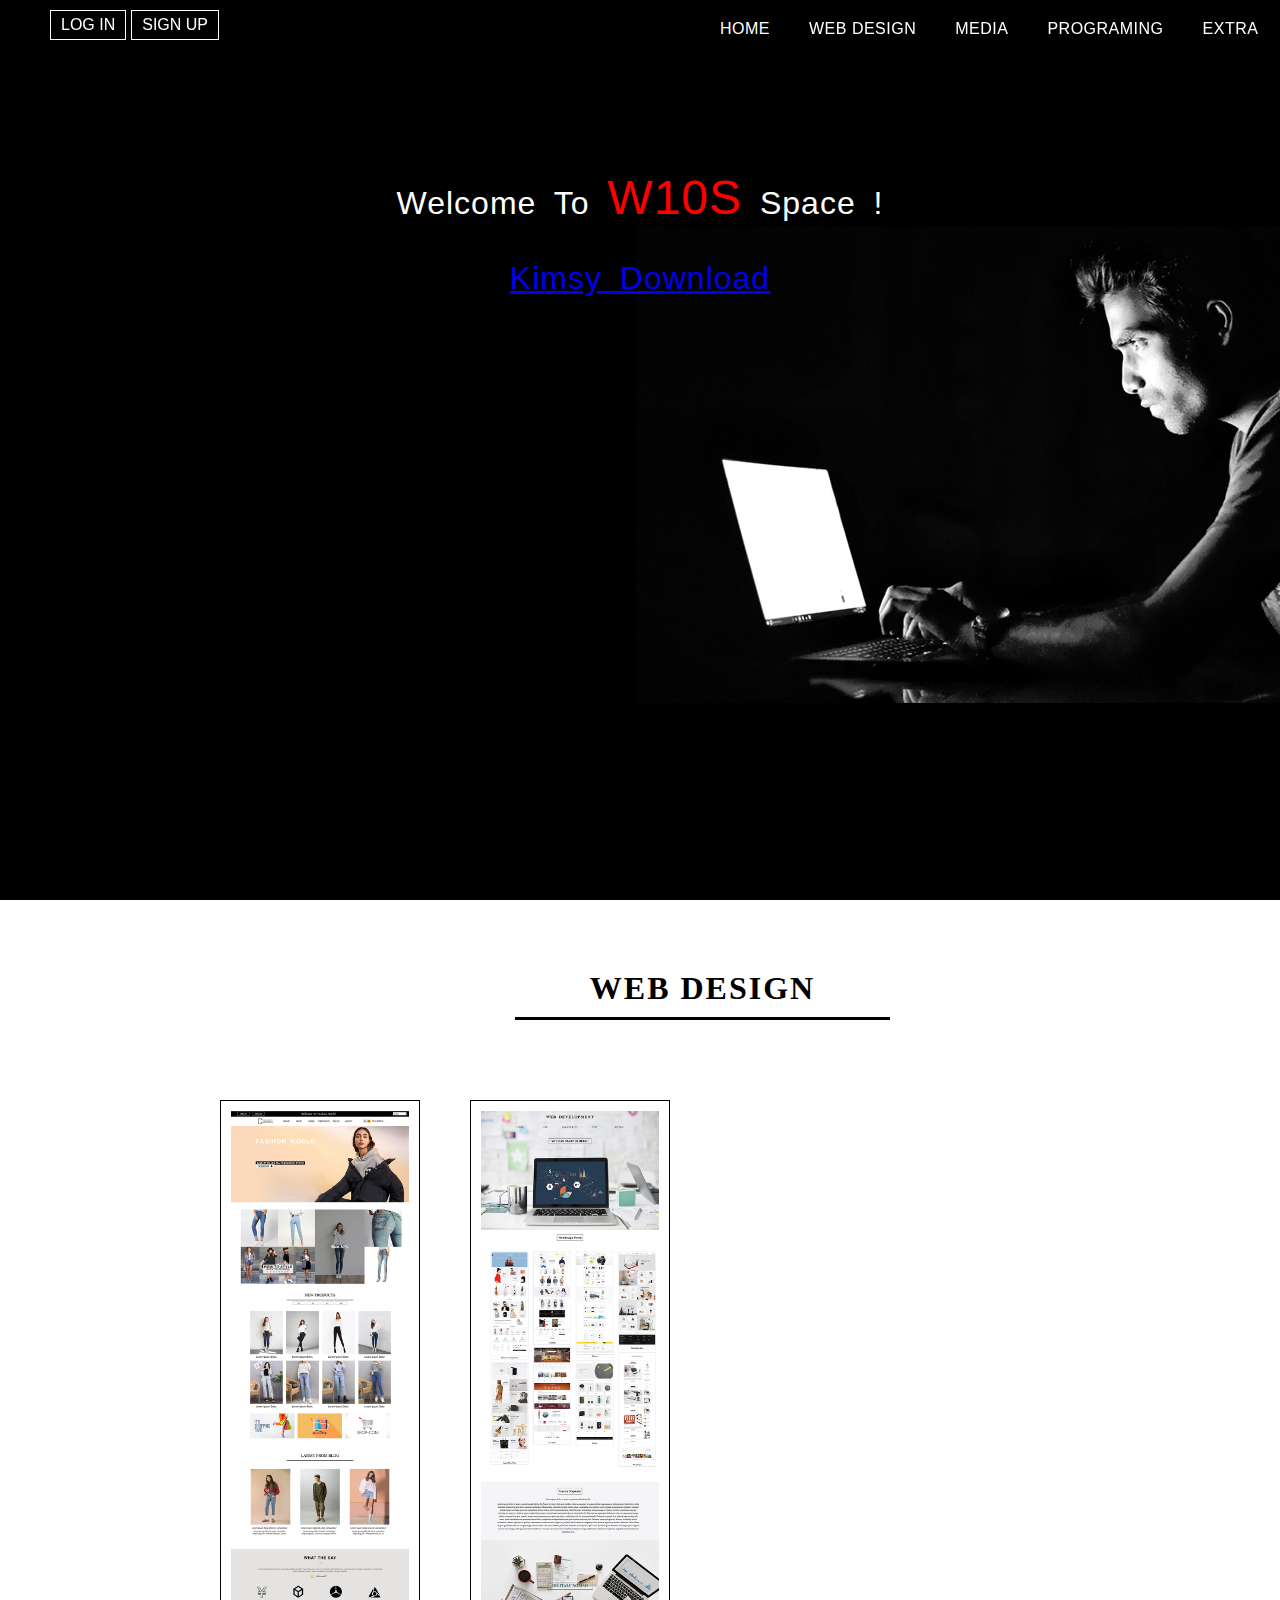
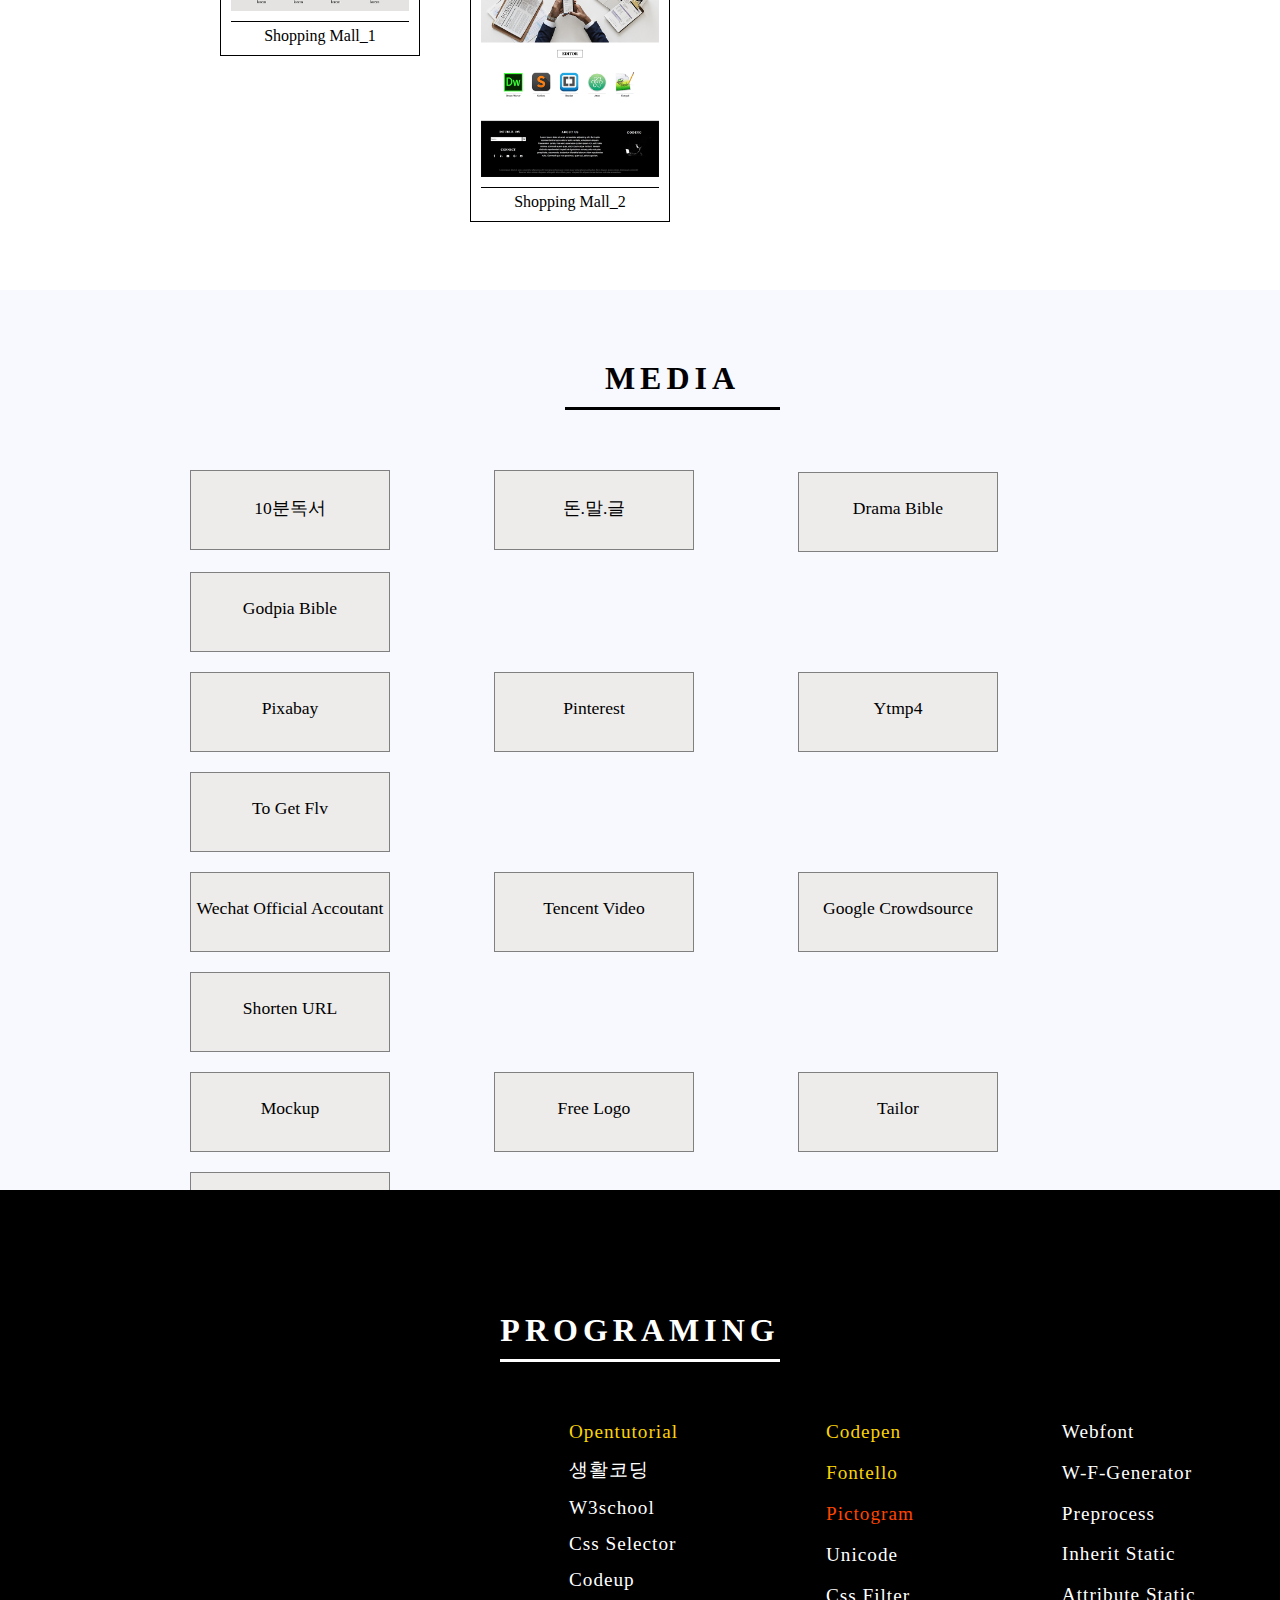
<file: index.html>
<html>
<head>
    <meta charset="utf-8">
    <meta name="viewport" content="width=device-width, initial-scale=1.0">
    <link rel="stylesheet" href="/CSS/css/fontello.css">
    <style>
        @import url("w10s.css");
    </style>
</head>
<body>
   
    <nav>
       <div class="login">
           <a href="#login">Log in</a>
           <a href="#signup">sign up</a>     
       </div>
       <div class="menu">
            <a href="#home">home</a>
            <a href="#web_design">web design</a>
            <a href="#media">media</a>
            <a href="#programing">programing</a>
            <a href="#" target="_blank">extra</a>
            <a href="#about_me">About me</a>
       </div>
    </nav>

    <section id="home" class="wide">
         <span>
             <p>welcome to <span>w10S</span> space !</p>
         </span>
         <span>
            <p>
               <a href="https://mail.qq.com/cgi-bin/download?mailid=ZL1026-OZkRc~a4_8oIfSN_o~CkP94&filename=%C4%E3%CC%FD%B9%FD%CB%C4%B8%F6%CA%F4%C1%E9%B5%C4%B6%A8%C2%C9%C2%F0%A3%BF%5B2014.02%5D.mp4&sid=CqqKT9poy-49RRtH">Kimsy Download</a> 
            </p>
             
         </span>
    </section>

    <section id="web_design" class="wide">
        <h2>Web design</h2>

        <span>
           <div class="mall">
              <figure>
                  <a href="/Sample_2/Sample2.html" target="_blank"><img src="/img/Shopping_mall_1.jpg" alt=""></a>
                  <figcaption>Shopping mall_1</figcaption>
              </figure>
               <figure>
                   <a href="/Sample_1/Sample_1.html" target="_blank"><img src="img/sample_1.jpg" alt=""></a>
                   <figcaption>Shopping mall_2</figcaption>
               </figure>
           </div>
        </span>
    </section>

    <section id="media" class="wide">

        <span>
            <h1>media</h1>
        </span>
        <span class="media">
            <span class="listen">
               <ul>
                   <li><a href="https://audioclip.naver.com/channels/25" target="_blank"></a>10분독서</li>
                   <li><a href="https://audioclip.naver.com/channels/111" target="_blank"></a>돈.말.글</li>
                   <li><a href="http://dramabible.org/bible/" target="_blank"></a>drama bible</li>
                   <li><a href="http://bible.godpia.com/read/reading.asp?ver=han&ver2=&vol=act&chap=1&sec=" target="_blank"></a>godpia bible</li>
               </ul>
            </span>

            <span class="download">
                  <ul>
                      <li><a href="https://pixabay.com/" target="_blank"></a>pixabay</li>
                      <li><a href="https://www.pinterest.com/" target="_blank"></a>pinterest</li>
                      <li><a href="https://youtubemp4.site/" target="_blank"></a>ytmp4</li>
                      <li><a href="http://www.2getflv.co.kr/2getflv/index.php?ckattempt=3" target="_blank"></a>to get flv</li>
                  </ul>  
            </span>
            
            <span class="tencent">
                  <ul>
                      <li><a href="https://mp.weixin.qq.com/" target="_blank"></a>wechat official accoutant</li>
                      <li><a href="https://v.qq.com/" target="_blank"></a>tencent video</li>
                      <li><a href="https://crowdsource.google.com/u/0/cc/worker?pageId=none" target="_blank"></a>google crowdsource</li>
                      <li><a href="https://bitly.com/" target="_blank"></a>shorten URL</li>
                  </ul>
            </span>
            
            <span class="Logo">
                  <ul>
                      <li><a href="https://mockup.photos/" target="_blank"></a>mockup</li>
                      <li><a href="https://www.freelogodesign.org/" target="_blank"></a>free logo</li>
                      <li><a href="https://studio.tailorbrands.com/brands/saved" target="_blank"></a>Tailor</li>
                      <li><a href="https://www.launchaco.com/" target="_blank"></a>Launchaco</li>
                  </ul>
            </span>
            <span class="Design">
                  <ul>
                      <li><a href="http://imgpresso.co.kr/" target="_blank"></a>img presso</li>
                      
                  </ul>
            </span>
        </span>

    </section>
    
    <section id="programing" class="wide">
        <h1>
            programing
        </h1>
        <span class="study">
            <ul>
                <li><a href="https://opentutorials.org/course/1" target="_blank" style="color: #fcd307">opentutorial</a></li>
                <li><a href="https://www.youtube.com/user/egoing2" target="_blank">생활코딩</a></li>
                <li><a href="https://www.w3schools.com/" target="_blank">w3school</a></li>
                <li><a href="https://flukeout.github.io/" target="_blank">css selector</a></li>
                <li><a href="http://codeup.kr/JudgeOnline/index.php" target="_blank">codeup</a></li>
            </ul>
        </span>
        
        <span class="source">
            <ul>
                <li><a href="https://codepen.io/" target="_blank" style="color: #fcd307">codepen</a></li>
                <li><a href="http://fontello.com/" target="_blank" style="color: #fcd307">fontello</a></li>
                <li><a href="https://thenounproject.com/" target="_blank" style="color: orangered">pictogram</a></li>
                <li><a href="https://unicode-table.com/kr/" target="_blank">unicode</a></li>
                <li><a href="http://bennettfeely.com/filters/" target="_blank">css filter</a></li>
            </ul>
        </span>
        
        <span class="insert">
            <ul>
                <li><a href="https://fonts.google.com/" target="_blank">webfont</a></li>
                <li><a href="https://www.web-font-generator.com/" target="_blank">w-f-generator</a></li>
                <li><a href="http://stylus-lang.com/" target="_blank">preprocess</a></li>
                <li><a href=""></a></li>
            </ul>
        </span>
        
        <span class="chart">
            <ul>
                <li><a href="https://www.w3.org/TR/CSS21/propidx.html" target="_blank">inherit static</a></li>
                <li><a href="https://developer.microsoft.com/en-us/microsoft-edge/platform/usage/" target="_blank">attribute static</a></li>
                <li><a href="https://www.advancedwebranking.com/html/" target="_blank">html static</a></li>
            </ul>
        </span>
    </section>
    
<!--
    <section id="extra" class="wide">
    
    </section>
-->

    <footer>
        
    </footer>
</body>
</html>
</file>
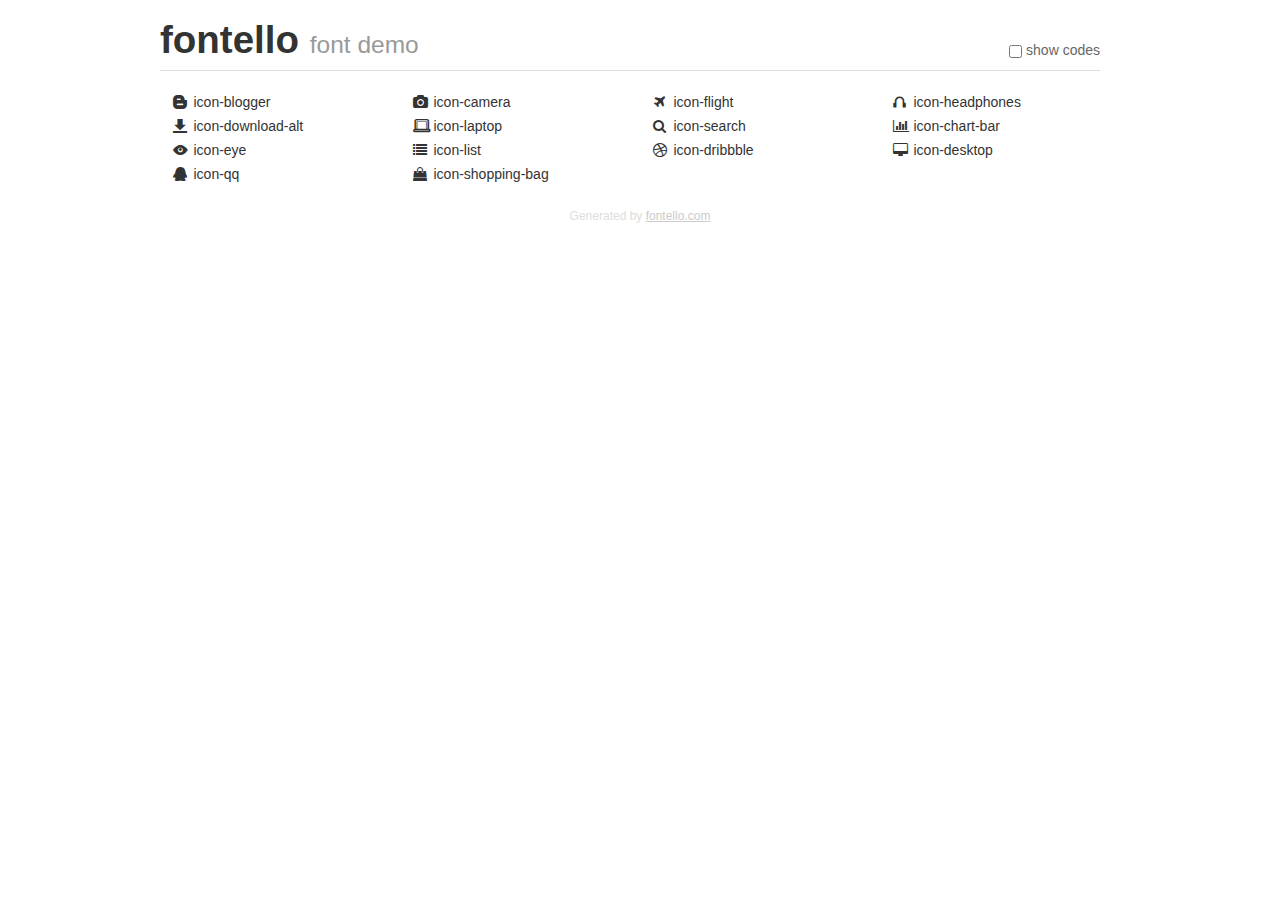
<file: CSS/demo.html>
<!DOCTYPE html>
<html>
  <head><!--[if lt IE 9]><script language="javascript" type="text/javascript" src="//html5shim.googlecode.com/svn/trunk/html5.js"></script><![endif]-->
    <meta charset="UTF-8"><style>/*
 * Bootstrap v2.2.1
 *
 * Copyright 2012 Twitter, Inc
 * Licensed under the Apache License v2.0
 * http://www.apache.org/licenses/LICENSE-2.0
 *
 * Designed and built with all the love in the world @twitter by @mdo and @fat.
 */
.clearfix {
  *zoom: 1;
}
.clearfix:before,
.clearfix:after {
  display: table;
  content: "";
  line-height: 0;
}
.clearfix:after {
  clear: both;
}
html {
  font-size: 100%;
  -webkit-text-size-adjust: 100%;
  -ms-text-size-adjust: 100%;
}
a:focus {
  outline: thin dotted #333;
  outline: 5px auto -webkit-focus-ring-color;
  outline-offset: -2px;
}
a:hover,
a:active {
  outline: 0;
}
button,
input,
select,
textarea {
  margin: 0;
  font-size: 100%;
  vertical-align: middle;
}
button,
input {
  *overflow: visible;
  line-height: normal;
}
button::-moz-focus-inner,
input::-moz-focus-inner {
  padding: 0;
  border: 0;
}
body {
  margin: 0;
  font-family: "Helvetica Neue", Helvetica, Arial, sans-serif;
  font-size: 14px;
  line-height: 20px;
  color: #333;
  background-color: #fff;
}
a {
  color: #08c;
  text-decoration: none;
}
a:hover {
  color: #005580;
  text-decoration: underline;
}
.row {
  margin-left: -20px;
  *zoom: 1;
}
.row:before,
.row:after {
  display: table;
  content: "";
  line-height: 0;
}
.row:after {
  clear: both;
}
[class*="span"] {
  float: left;
  min-height: 1px;
  margin-left: 20px;
}
.container,
.navbar-static-top .container,
.navbar-fixed-top .container,
.navbar-fixed-bottom .container {
  width: 940px;
}
.span12 {
  width: 940px;
}
.span11 {
  width: 860px;
}
.span10 {
  width: 780px;
}
.span9 {
  width: 700px;
}
.span8 {
  width: 620px;
}
.span7 {
  width: 540px;
}
.span6 {
  width: 460px;
}
.span5 {
  width: 380px;
}
.span4 {
  width: 300px;
}
.span3 {
  width: 220px;
}
.span2 {
  width: 140px;
}
.span1 {
  width: 60px;
}
[class*="span"].pull-right,
.row-fluid [class*="span"].pull-right {
  float: right;
}
.container {
  margin-right: auto;
  margin-left: auto;
  *zoom: 1;
}
.container:before,
.container:after {
  display: table;
  content: "";
  line-height: 0;
}
.container:after {
  clear: both;
}
p {
  margin: 0 0 10px;
}
.lead {
  margin-bottom: 20px;
  font-size: 21px;
  font-weight: 200;
  line-height: 30px;
}
small {
  font-size: 85%;
}
h1 {
  margin: 10px 0;
  font-family: inherit;
  font-weight: bold;
  line-height: 20px;
  color: inherit;
  text-rendering: optimizelegibility;
}
h1 small {
  font-weight: normal;
  line-height: 1;
  color: #999;
}
h1 {
  line-height: 40px;
}
h1 {
  font-size: 38.5px;
}
h1 small {
  font-size: 24.5px;
}
body {
  margin-top: 90px;
}
.header {
  position: fixed;
  top: 0;
  left: 50%;
  margin-left: -480px;
  background-color: #fff;
  border-bottom: 1px solid #ddd;
  padding-top: 10px;
  z-index: 10;
}
.footer {
  color: #ddd;
  font-size: 12px;
  text-align: center;
  margin-top: 20px;
}
.footer a {
  color: #ccc;
  text-decoration: underline;
}
.the-icons {
  font-size: 14px;
  line-height: 24px;
}
.switch {
  position: absolute;
  right: 0;
  bottom: 10px;
  color: #666;
}
.switch input {
  margin-right: 0.3em;
}
.codesOn .i-name {
  display: none;
}
.codesOn .i-code {
  display: inline;
}
.i-code {
  display: none;
}
@font-face {
      font-family: 'fontello';
      src: url('./font/fontello.eot?68002042');
      src: url('./font/fontello.eot?68002042#iefix') format('embedded-opentype'),
           url('./font/fontello.woff?68002042') format('woff'),
           url('./font/fontello.ttf?68002042') format('truetype'),
           url('./font/fontello.svg?68002042#fontello') format('svg');
      font-weight: normal;
      font-style: normal;
    }
     
     
    .demo-icon
    {
      font-family: "fontello";
      font-style: normal;
      font-weight: normal;
      speak: none;
     
      display: inline-block;
      text-decoration: inherit;
      width: 1em;
      margin-right: .2em;
      text-align: center;
      /* opacity: .8; */
     
      /* For safety - reset parent styles, that can break glyph codes*/
      font-variant: normal;
      text-transform: none;
     
      /* fix buttons height, for twitter bootstrap */
      line-height: 1em;
     
      /* Animation center compensation - margins should be symmetric */
      /* remove if not needed */
      margin-left: .2em;
     
      /* You can be more comfortable with increased icons size */
      /* font-size: 120%; */
     
      /* Font smoothing. That was taken from TWBS */
      -webkit-font-smoothing: antialiased;
      -moz-osx-font-smoothing: grayscale;
     
      /* Uncomment for 3D effect */
      /* text-shadow: 1px 1px 1px rgba(127, 127, 127, 0.3); */
    }
     </style>
    <link rel="stylesheet" href="css/animation.css"><!--[if IE 7]><link rel="stylesheet" href="css/" + font.fontname + "-ie7.css"><![endif]-->
    <script>
      function toggleCodes(on) {
        var obj = document.getElementById('icons');
      
        if (on) {
          obj.className += ' codesOn';
        } else {
          obj.className = obj.className.replace(' codesOn', '');
        }
      }
      
    </script>
  </head>
  <body>
    <div class="container header">
      <h1>fontello <small>font demo</small></h1>
      <label class="switch">
        <input type="checkbox" onclick="toggleCodes(this.checked)">show codes
      </label>
    </div>
    <div class="container" id="icons">
      <div class="row">
        <div class="the-icons span3" title="Code: 0xe800"><i class="demo-icon icon-blogger">&#xe800;</i> <span class="i-name">icon-blogger</span><span class="i-code">0xe800</span></div>
        <div class="the-icons span3" title="Code: 0xe801"><i class="demo-icon icon-camera">&#xe801;</i> <span class="i-name">icon-camera</span><span class="i-code">0xe801</span></div>
        <div class="the-icons span3" title="Code: 0xe802"><i class="demo-icon icon-flight">&#xe802;</i> <span class="i-name">icon-flight</span><span class="i-code">0xe802</span></div>
        <div class="the-icons span3" title="Code: 0xe803"><i class="demo-icon icon-headphones">&#xe803;</i> <span class="i-name">icon-headphones</span><span class="i-code">0xe803</span></div>
      </div>
      <div class="row">
        <div class="the-icons span3" title="Code: 0xe804"><i class="demo-icon icon-download-alt">&#xe804;</i> <span class="i-name">icon-download-alt</span><span class="i-code">0xe804</span></div>
        <div class="the-icons span3" title="Code: 0xe805"><i class="demo-icon icon-laptop">&#xe805;</i> <span class="i-name">icon-laptop</span><span class="i-code">0xe805</span></div>
        <div class="the-icons span3" title="Code: 0xe806"><i class="demo-icon icon-search">&#xe806;</i> <span class="i-name">icon-search</span><span class="i-code">0xe806</span></div>
        <div class="the-icons span3" title="Code: 0xe807"><i class="demo-icon icon-chart-bar">&#xe807;</i> <span class="i-name">icon-chart-bar</span><span class="i-code">0xe807</span></div>
      </div>
      <div class="row">
        <div class="the-icons span3" title="Code: 0xe808"><i class="demo-icon icon-eye">&#xe808;</i> <span class="i-name">icon-eye</span><span class="i-code">0xe808</span></div>
        <div class="the-icons span3" title="Code: 0xe809"><i class="demo-icon icon-list">&#xe809;</i> <span class="i-name">icon-list</span><span class="i-code">0xe809</span></div>
        <div class="the-icons span3" title="Code: 0xe80a"><i class="demo-icon icon-dribbble">&#xe80a;</i> <span class="i-name">icon-dribbble</span><span class="i-code">0xe80a</span></div>
        <div class="the-icons span3" title="Code: 0xf108"><i class="demo-icon icon-desktop">&#xf108;</i> <span class="i-name">icon-desktop</span><span class="i-code">0xf108</span></div>
      </div>
      <div class="row">
        <div class="the-icons span3" title="Code: 0xf1d6"><i class="demo-icon icon-qq">&#xf1d6;</i> <span class="i-name">icon-qq</span><span class="i-code">0xf1d6</span></div>
        <div class="the-icons span3" title="Code: 0xf290"><i class="demo-icon icon-shopping-bag">&#xf290;</i> <span class="i-name">icon-shopping-bag</span><span class="i-code">0xf290</span></div>
      </div>
    </div>
    <div class="container footer">Generated by <a href="http://fontello.com">fontello.com</a></div>
  </body>
</html>
</file>
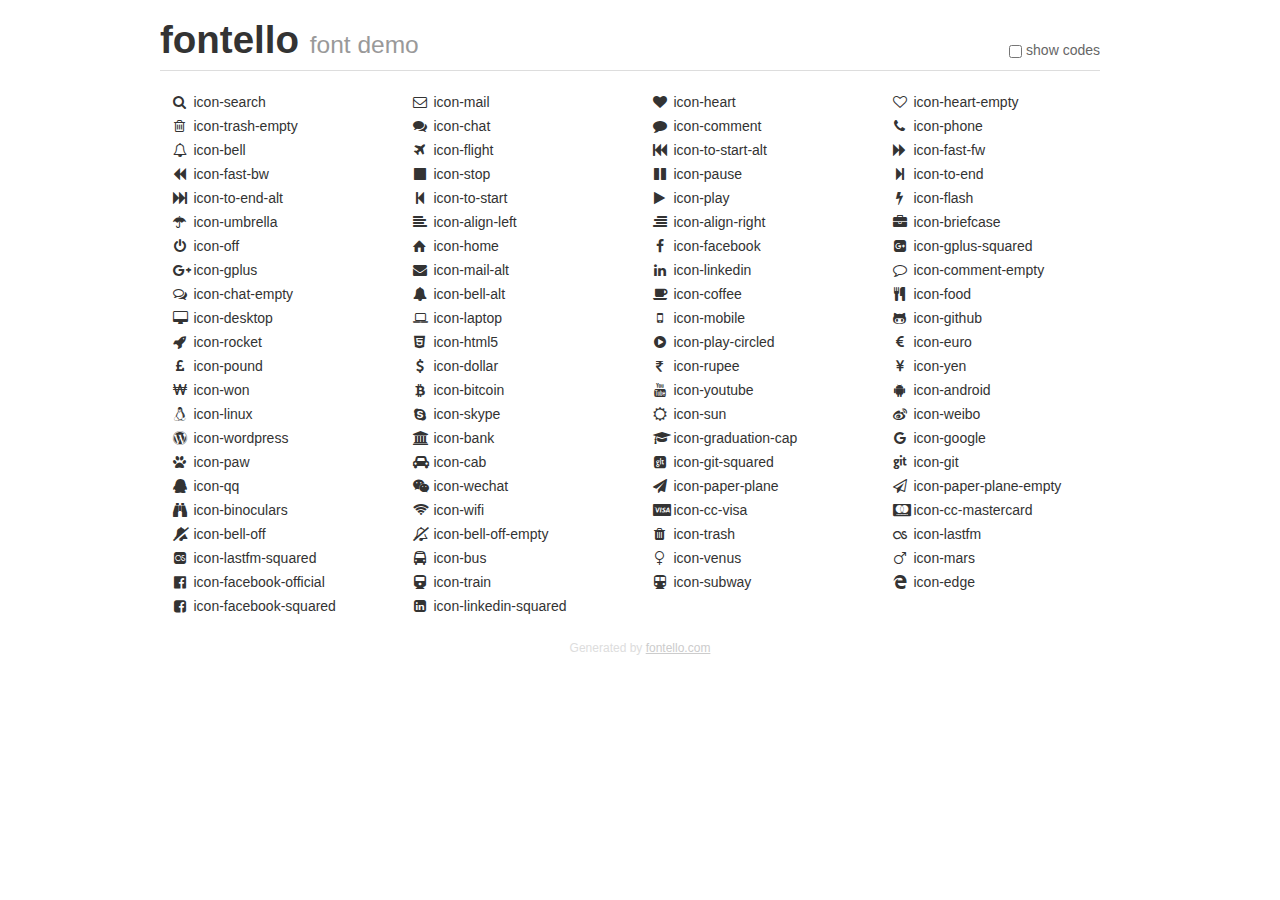
<file: Sample_1/CSS/demo.html>
<!DOCTYPE html>
<html>
  <head><!--[if lt IE 9]><script language="javascript" type="text/javascript" src="//html5shim.googlecode.com/svn/trunk/html5.js"></script><![endif]-->
    <meta charset="UTF-8"><style>/*
 * Bootstrap v2.2.1
 *
 * Copyright 2012 Twitter, Inc
 * Licensed under the Apache License v2.0
 * http://www.apache.org/licenses/LICENSE-2.0
 *
 * Designed and built with all the love in the world @twitter by @mdo and @fat.
 */
.clearfix {
  *zoom: 1;
}
.clearfix:before,
.clearfix:after {
  display: table;
  content: "";
  line-height: 0;
}
.clearfix:after {
  clear: both;
}
html {
  font-size: 100%;
  -webkit-text-size-adjust: 100%;
  -ms-text-size-adjust: 100%;
}
a:focus {
  outline: thin dotted #333;
  outline: 5px auto -webkit-focus-ring-color;
  outline-offset: -2px;
}
a:hover,
a:active {
  outline: 0;
}
button,
input,
select,
textarea {
  margin: 0;
  font-size: 100%;
  vertical-align: middle;
}
button,
input {
  *overflow: visible;
  line-height: normal;
}
button::-moz-focus-inner,
input::-moz-focus-inner {
  padding: 0;
  border: 0;
}
body {
  margin: 0;
  font-family: "Helvetica Neue", Helvetica, Arial, sans-serif;
  font-size: 14px;
  line-height: 20px;
  color: #333;
  background-color: #fff;
}
a {
  color: #08c;
  text-decoration: none;
}
a:hover {
  color: #005580;
  text-decoration: underline;
}
.row {
  margin-left: -20px;
  *zoom: 1;
}
.row:before,
.row:after {
  display: table;
  content: "";
  line-height: 0;
}
.row:after {
  clear: both;
}
[class*="span"] {
  float: left;
  min-height: 1px;
  margin-left: 20px;
}
.container,
.navbar-static-top .container,
.navbar-fixed-top .container,
.navbar-fixed-bottom .container {
  width: 940px;
}
.span12 {
  width: 940px;
}
.span11 {
  width: 860px;
}
.span10 {
  width: 780px;
}
.span9 {
  width: 700px;
}
.span8 {
  width: 620px;
}
.span7 {
  width: 540px;
}
.span6 {
  width: 460px;
}
.span5 {
  width: 380px;
}
.span4 {
  width: 300px;
}
.span3 {
  width: 220px;
}
.span2 {
  width: 140px;
}
.span1 {
  width: 60px;
}
[class*="span"].pull-right,
.row-fluid [class*="span"].pull-right {
  float: right;
}
.container {
  margin-right: auto;
  margin-left: auto;
  *zoom: 1;
}
.container:before,
.container:after {
  display: table;
  content: "";
  line-height: 0;
}
.container:after {
  clear: both;
}
p {
  margin: 0 0 10px;
}
.lead {
  margin-bottom: 20px;
  font-size: 21px;
  font-weight: 200;
  line-height: 30px;
}
small {
  font-size: 85%;
}
h1 {
  margin: 10px 0;
  font-family: inherit;
  font-weight: bold;
  line-height: 20px;
  color: inherit;
  text-rendering: optimizelegibility;
}
h1 small {
  font-weight: normal;
  line-height: 1;
  color: #999;
}
h1 {
  line-height: 40px;
}
h1 {
  font-size: 38.5px;
}
h1 small {
  font-size: 24.5px;
}
body {
  margin-top: 90px;
}
.header {
  position: fixed;
  top: 0;
  left: 50%;
  margin-left: -480px;
  background-color: #fff;
  border-bottom: 1px solid #ddd;
  padding-top: 10px;
  z-index: 10;
}
.footer {
  color: #ddd;
  font-size: 12px;
  text-align: center;
  margin-top: 20px;
}
.footer a {
  color: #ccc;
  text-decoration: underline;
}
.the-icons {
  font-size: 14px;
  line-height: 24px;
}
.switch {
  position: absolute;
  right: 0;
  bottom: 10px;
  color: #666;
}
.switch input {
  margin-right: 0.3em;
}
.codesOn .i-name {
  display: none;
}
.codesOn .i-code {
  display: inline;
}
.i-code {
  display: none;
}
@font-face {
      font-family: 'fontello';
      src: url('./font/fontello.eot?20927846');
      src: url('./font/fontello.eot?20927846#iefix') format('embedded-opentype'),
           url('./font/fontello.woff?20927846') format('woff'),
           url('./font/fontello.ttf?20927846') format('truetype'),
           url('./font/fontello.svg?20927846#fontello') format('svg');
      font-weight: normal;
      font-style: normal;
    }
     
     
    .demo-icon
    {
      font-family: "fontello";
      font-style: normal;
      font-weight: normal;
      speak: none;
     
      display: inline-block;
      text-decoration: inherit;
      width: 1em;
      margin-right: .2em;
      text-align: center;
      /* opacity: .8; */
     
      /* For safety - reset parent styles, that can break glyph codes*/
      font-variant: normal;
      text-transform: none;
     
      /* fix buttons height, for twitter bootstrap */
      line-height: 1em;
     
      /* Animation center compensation - margins should be symmetric */
      /* remove if not needed */
      margin-left: .2em;
     
      /* You can be more comfortable with increased icons size */
      /* font-size: 120%; */
     
      /* Font smoothing. That was taken from TWBS */
      -webkit-font-smoothing: antialiased;
      -moz-osx-font-smoothing: grayscale;
     
      /* Uncomment for 3D effect */
      /* text-shadow: 1px 1px 1px rgba(127, 127, 127, 0.3); */
    }
     </style>
    <link rel="stylesheet" href="css/animation.css"><!--[if IE 7]><link rel="stylesheet" href="css/" + font.fontname + "-ie7.css"><![endif]-->
    <script>
      function toggleCodes(on) {
        var obj = document.getElementById('icons');
      
        if (on) {
          obj.className += ' codesOn';
        } else {
          obj.className = obj.className.replace(' codesOn', '');
        }
      }
      
    </script>
  </head>
  <body>
    <div class="container header">
      <h1>fontello <small>font demo</small></h1>
      <label class="switch">
        <input type="checkbox" onclick="toggleCodes(this.checked)">show codes
      </label>
    </div>
    <div class="container" id="icons">
      <div class="row">
        <div class="the-icons span3" title="Code: 0xe800"><i class="demo-icon icon-search">&#xe800;</i> <span class="i-name">icon-search</span><span class="i-code">0xe800</span></div>
        <div class="the-icons span3" title="Code: 0xe801"><i class="demo-icon icon-mail">&#xe801;</i> <span class="i-name">icon-mail</span><span class="i-code">0xe801</span></div>
        <div class="the-icons span3" title="Code: 0xe802"><i class="demo-icon icon-heart">&#xe802;</i> <span class="i-name">icon-heart</span><span class="i-code">0xe802</span></div>
        <div class="the-icons span3" title="Code: 0xe803"><i class="demo-icon icon-heart-empty">&#xe803;</i> <span class="i-name">icon-heart-empty</span><span class="i-code">0xe803</span></div>
      </div>
      <div class="row">
        <div class="the-icons span3" title="Code: 0xe804"><i class="demo-icon icon-trash-empty">&#xe804;</i> <span class="i-name">icon-trash-empty</span><span class="i-code">0xe804</span></div>
        <div class="the-icons span3" title="Code: 0xe805"><i class="demo-icon icon-chat">&#xe805;</i> <span class="i-name">icon-chat</span><span class="i-code">0xe805</span></div>
        <div class="the-icons span3" title="Code: 0xe806"><i class="demo-icon icon-comment">&#xe806;</i> <span class="i-name">icon-comment</span><span class="i-code">0xe806</span></div>
        <div class="the-icons span3" title="Code: 0xe807"><i class="demo-icon icon-phone">&#xe807;</i> <span class="i-name">icon-phone</span><span class="i-code">0xe807</span></div>
      </div>
      <div class="row">
        <div class="the-icons span3" title="Code: 0xe808"><i class="demo-icon icon-bell">&#xe808;</i> <span class="i-name">icon-bell</span><span class="i-code">0xe808</span></div>
        <div class="the-icons span3" title="Code: 0xe809"><i class="demo-icon icon-flight">&#xe809;</i> <span class="i-name">icon-flight</span><span class="i-code">0xe809</span></div>
        <div class="the-icons span3" title="Code: 0xe80a"><i class="demo-icon icon-to-start-alt">&#xe80a;</i> <span class="i-name">icon-to-start-alt</span><span class="i-code">0xe80a</span></div>
        <div class="the-icons span3" title="Code: 0xe80b"><i class="demo-icon icon-fast-fw">&#xe80b;</i> <span class="i-name">icon-fast-fw</span><span class="i-code">0xe80b</span></div>
      </div>
      <div class="row">
        <div class="the-icons span3" title="Code: 0xe80c"><i class="demo-icon icon-fast-bw">&#xe80c;</i> <span class="i-name">icon-fast-bw</span><span class="i-code">0xe80c</span></div>
        <div class="the-icons span3" title="Code: 0xe80d"><i class="demo-icon icon-stop">&#xe80d;</i> <span class="i-name">icon-stop</span><span class="i-code">0xe80d</span></div>
        <div class="the-icons span3" title="Code: 0xe80e"><i class="demo-icon icon-pause">&#xe80e;</i> <span class="i-name">icon-pause</span><span class="i-code">0xe80e</span></div>
        <div class="the-icons span3" title="Code: 0xe80f"><i class="demo-icon icon-to-end">&#xe80f;</i> <span class="i-name">icon-to-end</span><span class="i-code">0xe80f</span></div>
      </div>
      <div class="row">
        <div class="the-icons span3" title="Code: 0xe810"><i class="demo-icon icon-to-end-alt">&#xe810;</i> <span class="i-name">icon-to-end-alt</span><span class="i-code">0xe810</span></div>
        <div class="the-icons span3" title="Code: 0xe811"><i class="demo-icon icon-to-start">&#xe811;</i> <span class="i-name">icon-to-start</span><span class="i-code">0xe811</span></div>
        <div class="the-icons span3" title="Code: 0xe812"><i class="demo-icon icon-play">&#xe812;</i> <span class="i-name">icon-play</span><span class="i-code">0xe812</span></div>
        <div class="the-icons span3" title="Code: 0xe813"><i class="demo-icon icon-flash">&#xe813;</i> <span class="i-name">icon-flash</span><span class="i-code">0xe813</span></div>
      </div>
      <div class="row">
        <div class="the-icons span3" title="Code: 0xe814"><i class="demo-icon icon-umbrella">&#xe814;</i> <span class="i-name">icon-umbrella</span><span class="i-code">0xe814</span></div>
        <div class="the-icons span3" title="Code: 0xe815"><i class="demo-icon icon-align-left">&#xe815;</i> <span class="i-name">icon-align-left</span><span class="i-code">0xe815</span></div>
        <div class="the-icons span3" title="Code: 0xe816"><i class="demo-icon icon-align-right">&#xe816;</i> <span class="i-name">icon-align-right</span><span class="i-code">0xe816</span></div>
        <div class="the-icons span3" title="Code: 0xe817"><i class="demo-icon icon-briefcase">&#xe817;</i> <span class="i-name">icon-briefcase</span><span class="i-code">0xe817</span></div>
      </div>
      <div class="row">
        <div class="the-icons span3" title="Code: 0xe818"><i class="demo-icon icon-off">&#xe818;</i> <span class="i-name">icon-off</span><span class="i-code">0xe818</span></div>
        <div class="the-icons span3" title="Code: 0xe819"><i class="demo-icon icon-home">&#xe819;</i> <span class="i-name">icon-home</span><span class="i-code">0xe819</span></div>
        <div class="the-icons span3" title="Code: 0xf09a"><i class="demo-icon icon-facebook">&#xf09a;</i> <span class="i-name">icon-facebook</span><span class="i-code">0xf09a</span></div>
        <div class="the-icons span3" title="Code: 0xf0d4"><i class="demo-icon icon-gplus-squared">&#xf0d4;</i> <span class="i-name">icon-gplus-squared</span><span class="i-code">0xf0d4</span></div>
      </div>
      <div class="row">
        <div class="the-icons span3" title="Code: 0xf0d5"><i class="demo-icon icon-gplus">&#xf0d5;</i> <span class="i-name">icon-gplus</span><span class="i-code">0xf0d5</span></div>
        <div class="the-icons span3" title="Code: 0xf0e0"><i class="demo-icon icon-mail-alt">&#xf0e0;</i> <span class="i-name">icon-mail-alt</span><span class="i-code">0xf0e0</span></div>
        <div class="the-icons span3" title="Code: 0xf0e1"><i class="demo-icon icon-linkedin">&#xf0e1;</i> <span class="i-name">icon-linkedin</span><span class="i-code">0xf0e1</span></div>
        <div class="the-icons span3" title="Code: 0xf0e5"><i class="demo-icon icon-comment-empty">&#xf0e5;</i> <span class="i-name">icon-comment-empty</span><span class="i-code">0xf0e5</span></div>
      </div>
      <div class="row">
        <div class="the-icons span3" title="Code: 0xf0e6"><i class="demo-icon icon-chat-empty">&#xf0e6;</i> <span class="i-name">icon-chat-empty</span><span class="i-code">0xf0e6</span></div>
        <div class="the-icons span3" title="Code: 0xf0f3"><i class="demo-icon icon-bell-alt">&#xf0f3;</i> <span class="i-name">icon-bell-alt</span><span class="i-code">0xf0f3</span></div>
        <div class="the-icons span3" title="Code: 0xf0f4"><i class="demo-icon icon-coffee">&#xf0f4;</i> <span class="i-name">icon-coffee</span><span class="i-code">0xf0f4</span></div>
        <div class="the-icons span3" title="Code: 0xf0f5"><i class="demo-icon icon-food">&#xf0f5;</i> <span class="i-name">icon-food</span><span class="i-code">0xf0f5</span></div>
      </div>
      <div class="row">
        <div class="the-icons span3" title="Code: 0xf108"><i class="demo-icon icon-desktop">&#xf108;</i> <span class="i-name">icon-desktop</span><span class="i-code">0xf108</span></div>
        <div class="the-icons span3" title="Code: 0xf109"><i class="demo-icon icon-laptop">&#xf109;</i> <span class="i-name">icon-laptop</span><span class="i-code">0xf109</span></div>
        <div class="the-icons span3" title="Code: 0xf10b"><i class="demo-icon icon-mobile">&#xf10b;</i> <span class="i-name">icon-mobile</span><span class="i-code">0xf10b</span></div>
        <div class="the-icons span3" title="Code: 0xf113"><i class="demo-icon icon-github">&#xf113;</i> <span class="i-name">icon-github</span><span class="i-code">0xf113</span></div>
      </div>
      <div class="row">
        <div class="the-icons span3" title="Code: 0xf135"><i class="demo-icon icon-rocket">&#xf135;</i> <span class="i-name">icon-rocket</span><span class="i-code">0xf135</span></div>
        <div class="the-icons span3" title="Code: 0xf13b"><i class="demo-icon icon-html5">&#xf13b;</i> <span class="i-name">icon-html5</span><span class="i-code">0xf13b</span></div>
        <div class="the-icons span3" title="Code: 0xf144"><i class="demo-icon icon-play-circled">&#xf144;</i> <span class="i-name">icon-play-circled</span><span class="i-code">0xf144</span></div>
        <div class="the-icons span3" title="Code: 0xf153"><i class="demo-icon icon-euro">&#xf153;</i> <span class="i-name">icon-euro</span><span class="i-code">0xf153</span></div>
      </div>
      <div class="row">
        <div class="the-icons span3" title="Code: 0xf154"><i class="demo-icon icon-pound">&#xf154;</i> <span class="i-name">icon-pound</span><span class="i-code">0xf154</span></div>
        <div class="the-icons span3" title="Code: 0xf155"><i class="demo-icon icon-dollar">&#xf155;</i> <span class="i-name">icon-dollar</span><span class="i-code">0xf155</span></div>
        <div class="the-icons span3" title="Code: 0xf156"><i class="demo-icon icon-rupee">&#xf156;</i> <span class="i-name">icon-rupee</span><span class="i-code">0xf156</span></div>
        <div class="the-icons span3" title="Code: 0xf157"><i class="demo-icon icon-yen">&#xf157;</i> <span class="i-name">icon-yen</span><span class="i-code">0xf157</span></div>
      </div>
      <div class="row">
        <div class="the-icons span3" title="Code: 0xf159"><i class="demo-icon icon-won">&#xf159;</i> <span class="i-name">icon-won</span><span class="i-code">0xf159</span></div>
        <div class="the-icons span3" title="Code: 0xf15a"><i class="demo-icon icon-bitcoin">&#xf15a;</i> <span class="i-name">icon-bitcoin</span><span class="i-code">0xf15a</span></div>
        <div class="the-icons span3" title="Code: 0xf167"><i class="demo-icon icon-youtube">&#xf167;</i> <span class="i-name">icon-youtube</span><span class="i-code">0xf167</span></div>
        <div class="the-icons span3" title="Code: 0xf17b"><i class="demo-icon icon-android">&#xf17b;</i> <span class="i-name">icon-android</span><span class="i-code">0xf17b</span></div>
      </div>
      <div class="row">
        <div class="the-icons span3" title="Code: 0xf17c"><i class="demo-icon icon-linux">&#xf17c;</i> <span class="i-name">icon-linux</span><span class="i-code">0xf17c</span></div>
        <div class="the-icons span3" title="Code: 0xf17e"><i class="demo-icon icon-skype">&#xf17e;</i> <span class="i-name">icon-skype</span><span class="i-code">0xf17e</span></div>
        <div class="the-icons span3" title="Code: 0xf185"><i class="demo-icon icon-sun">&#xf185;</i> <span class="i-name">icon-sun</span><span class="i-code">0xf185</span></div>
        <div class="the-icons span3" title="Code: 0xf18a"><i class="demo-icon icon-weibo">&#xf18a;</i> <span class="i-name">icon-weibo</span><span class="i-code">0xf18a</span></div>
      </div>
      <div class="row">
        <div class="the-icons span3" title="Code: 0xf19a"><i class="demo-icon icon-wordpress">&#xf19a;</i> <span class="i-name">icon-wordpress</span><span class="i-code">0xf19a</span></div>
        <div class="the-icons span3" title="Code: 0xf19c"><i class="demo-icon icon-bank">&#xf19c;</i> <span class="i-name">icon-bank</span><span class="i-code">0xf19c</span></div>
        <div class="the-icons span3" title="Code: 0xf19d"><i class="demo-icon icon-graduation-cap">&#xf19d;</i> <span class="i-name">icon-graduation-cap</span><span class="i-code">0xf19d</span></div>
        <div class="the-icons span3" title="Code: 0xf1a0"><i class="demo-icon icon-google">&#xf1a0;</i> <span class="i-name">icon-google</span><span class="i-code">0xf1a0</span></div>
      </div>
      <div class="row">
        <div class="the-icons span3" title="Code: 0xf1b0"><i class="demo-icon icon-paw">&#xf1b0;</i> <span class="i-name">icon-paw</span><span class="i-code">0xf1b0</span></div>
        <div class="the-icons span3" title="Code: 0xf1b9"><i class="demo-icon icon-cab">&#xf1b9;</i> <span class="i-name">icon-cab</span><span class="i-code">0xf1b9</span></div>
        <div class="the-icons span3" title="Code: 0xf1d2"><i class="demo-icon icon-git-squared">&#xf1d2;</i> <span class="i-name">icon-git-squared</span><span class="i-code">0xf1d2</span></div>
        <div class="the-icons span3" title="Code: 0xf1d3"><i class="demo-icon icon-git">&#xf1d3;</i> <span class="i-name">icon-git</span><span class="i-code">0xf1d3</span></div>
      </div>
      <div class="row">
        <div class="the-icons span3" title="Code: 0xf1d6"><i class="demo-icon icon-qq">&#xf1d6;</i> <span class="i-name">icon-qq</span><span class="i-code">0xf1d6</span></div>
        <div class="the-icons span3" title="Code: 0xf1d7"><i class="demo-icon icon-wechat">&#xf1d7;</i> <span class="i-name">icon-wechat</span><span class="i-code">0xf1d7</span></div>
        <div class="the-icons span3" title="Code: 0xf1d8"><i class="demo-icon icon-paper-plane">&#xf1d8;</i> <span class="i-name">icon-paper-plane</span><span class="i-code">0xf1d8</span></div>
        <div class="the-icons span3" title="Code: 0xf1d9"><i class="demo-icon icon-paper-plane-empty">&#xf1d9;</i> <span class="i-name">icon-paper-plane-empty</span><span class="i-code">0xf1d9</span></div>
      </div>
      <div class="row">
        <div class="the-icons span3" title="Code: 0xf1e5"><i class="demo-icon icon-binoculars">&#xf1e5;</i> <span class="i-name">icon-binoculars</span><span class="i-code">0xf1e5</span></div>
        <div class="the-icons span3" title="Code: 0xf1eb"><i class="demo-icon icon-wifi">&#xf1eb;</i> <span class="i-name">icon-wifi</span><span class="i-code">0xf1eb</span></div>
        <div class="the-icons span3" title="Code: 0xf1f0"><i class="demo-icon icon-cc-visa">&#xf1f0;</i> <span class="i-name">icon-cc-visa</span><span class="i-code">0xf1f0</span></div>
        <div class="the-icons span3" title="Code: 0xf1f1"><i class="demo-icon icon-cc-mastercard">&#xf1f1;</i> <span class="i-name">icon-cc-mastercard</span><span class="i-code">0xf1f1</span></div>
      </div>
      <div class="row">
        <div class="the-icons span3" title="Code: 0xf1f6"><i class="demo-icon icon-bell-off">&#xf1f6;</i> <span class="i-name">icon-bell-off</span><span class="i-code">0xf1f6</span></div>
        <div class="the-icons span3" title="Code: 0xf1f7"><i class="demo-icon icon-bell-off-empty">&#xf1f7;</i> <span class="i-name">icon-bell-off-empty</span><span class="i-code">0xf1f7</span></div>
        <div class="the-icons span3" title="Code: 0xf1f8"><i class="demo-icon icon-trash">&#xf1f8;</i> <span class="i-name">icon-trash</span><span class="i-code">0xf1f8</span></div>
        <div class="the-icons span3" title="Code: 0xf202"><i class="demo-icon icon-lastfm">&#xf202;</i> <span class="i-name">icon-lastfm</span><span class="i-code">0xf202</span></div>
      </div>
      <div class="row">
        <div class="the-icons span3" title="Code: 0xf203"><i class="demo-icon icon-lastfm-squared">&#xf203;</i> <span class="i-name">icon-lastfm-squared</span><span class="i-code">0xf203</span></div>
        <div class="the-icons span3" title="Code: 0xf207"><i class="demo-icon icon-bus">&#xf207;</i> <span class="i-name">icon-bus</span><span class="i-code">0xf207</span></div>
        <div class="the-icons span3" title="Code: 0xf221"><i class="demo-icon icon-venus">&#xf221;</i> <span class="i-name">icon-venus</span><span class="i-code">0xf221</span></div>
        <div class="the-icons span3" title="Code: 0xf222"><i class="demo-icon icon-mars">&#xf222;</i> <span class="i-name">icon-mars</span><span class="i-code">0xf222</span></div>
      </div>
      <div class="row">
        <div class="the-icons span3" title="Code: 0xf230"><i class="demo-icon icon-facebook-official">&#xf230;</i> <span class="i-name">icon-facebook-official</span><span class="i-code">0xf230</span></div>
        <div class="the-icons span3" title="Code: 0xf238"><i class="demo-icon icon-train">&#xf238;</i> <span class="i-name">icon-train</span><span class="i-code">0xf238</span></div>
        <div class="the-icons span3" title="Code: 0xf239"><i class="demo-icon icon-subway">&#xf239;</i> <span class="i-name">icon-subway</span><span class="i-code">0xf239</span></div>
        <div class="the-icons span3" title="Code: 0xf282"><i class="demo-icon icon-edge">&#xf282;</i> <span class="i-name">icon-edge</span><span class="i-code">0xf282</span></div>
      </div>
      <div class="row">
        <div class="the-icons span3" title="Code: 0xf308"><i class="demo-icon icon-facebook-squared">&#xf308;</i> <span class="i-name">icon-facebook-squared</span><span class="i-code">0xf308</span></div>
        <div class="the-icons span3" title="Code: 0xf30c"><i class="demo-icon icon-linkedin-squared">&#xf30c;</i> <span class="i-name">icon-linkedin-squared</span><span class="i-code">0xf30c</span></div>
      </div>
    </div>
    <div class="container footer">Generated by <a href="http://fontello.com">fontello.com</a></div>
  </body>
</html>
</file>
<file: CSS/css/fontello.css>
@font-face {
  font-family: 'fontello';
  src: url('../font/fontello.eot?556414');
  src: url('../font/fontello.eot?556414#iefix') format('embedded-opentype'),
       url('../font/fontello.woff2?556414') format('woff2'),
       url('../font/fontello.woff?556414') format('woff'),
       url('../font/fontello.ttf?556414') format('truetype'),
       url('../font/fontello.svg?556414#fontello') format('svg');
  font-weight: normal;
  font-style: normal;
}
/* Chrome hack: SVG is rendered more smooth in Windozze. 100% magic, uncomment if you need it. */
/* Note, that will break hinting! In other OS-es font will be not as sharp as it could be */
/*
@media screen and (-webkit-min-device-pixel-ratio:0) {
  @font-face {
    font-family: 'fontello';
    src: url('../font/fontello.svg?556414#fontello') format('svg');
  }
}
*/
 
 [class^="icon-"]:before, [class*=" icon-"]:before {
  font-family: "fontello";
  font-style: normal;
  font-weight: normal;
  speak: none;
 
  display: inline-block;
  text-decoration: inherit;
  width: 1em;
  margin-right: .2em;
  text-align: center;
  /* opacity: .8; */
 
  /* For safety - reset parent styles, that can break glyph codes*/
  font-variant: normal;
  text-transform: none;
 
  /* fix buttons height, for twitter bootstrap */
  line-height: 1em;
 
  /* Animation center compensation - margins should be symmetric */
  /* remove if not needed */
  margin-left: .2em;
 
  /* you can be more comfortable with increased icons size */
  /* font-size: 120%; */
 
  /* Font smoothing. That was taken from TWBS */
  -webkit-font-smoothing: antialiased;
  -moz-osx-font-smoothing: grayscale;
 
  /* Uncomment for 3D effect */
  /* text-shadow: 1px 1px 1px rgba(127, 127, 127, 0.3); */
}
 
.icon-blogger:before { content: '\e800'; } /* '' */
.icon-camera:before { content: '\e801'; } /* '' */
.icon-flight:before { content: '\e802'; } /* '' */
.icon-headphones:before { content: '\e803'; } /* '' */
.icon-download-alt:before { content: '\e804'; } /* '' */
.icon-laptop:before { content: '\e805'; } /* '' */
.icon-search:before { content: '\e806'; } /* '' */
.icon-chart-bar:before { content: '\e807'; } /* '' */
.icon-eye:before { content: '\e808'; } /* '' */
.icon-list:before { content: '\e809'; } /* '' */
.icon-dribbble:before { content: '\e80a'; } /* '' */
.icon-desktop:before { content: '\f108'; } /* '' */
.icon-qq:before { content: '\f1d6'; } /* '' */
.icon-shopping-bag:before { content: '\f290'; } /* '' */
</file>
<file: CSS/css/animation.css>
/*
   Animation example, for spinners
*/
.animate-spin {
  -moz-animation: spin 2s infinite linear;
  -o-animation: spin 2s infinite linear;
  -webkit-animation: spin 2s infinite linear;
  animation: spin 2s infinite linear;
  display: inline-block;
}
@-moz-keyframes spin {
  0% {
    -moz-transform: rotate(0deg);
    -o-transform: rotate(0deg);
    -webkit-transform: rotate(0deg);
    transform: rotate(0deg);
  }

  100% {
    -moz-transform: rotate(359deg);
    -o-transform: rotate(359deg);
    -webkit-transform: rotate(359deg);
    transform: rotate(359deg);
  }
}
@-webkit-keyframes spin {
  0% {
    -moz-transform: rotate(0deg);
    -o-transform: rotate(0deg);
    -webkit-transform: rotate(0deg);
    transform: rotate(0deg);
  }

  100% {
    -moz-transform: rotate(359deg);
    -o-transform: rotate(359deg);
    -webkit-transform: rotate(359deg);
    transform: rotate(359deg);
  }
}
@-o-keyframes spin {
  0% {
    -moz-transform: rotate(0deg);
    -o-transform: rotate(0deg);
    -webkit-transform: rotate(0deg);
    transform: rotate(0deg);
  }

  100% {
    -moz-transform: rotate(359deg);
    -o-transform: rotate(359deg);
    -webkit-transform: rotate(359deg);
    transform: rotate(359deg);
  }
}
@-ms-keyframes spin {
  0% {
    -moz-transform: rotate(0deg);
    -o-transform: rotate(0deg);
    -webkit-transform: rotate(0deg);
    transform: rotate(0deg);
  }

  100% {
    -moz-transform: rotate(359deg);
    -o-transform: rotate(359deg);
    -webkit-transform: rotate(359deg);
    transform: rotate(359deg);
  }
}
@keyframes spin {
  0% {
    -moz-transform: rotate(0deg);
    -o-transform: rotate(0deg);
    -webkit-transform: rotate(0deg);
    transform: rotate(0deg);
  }

  100% {
    -moz-transform: rotate(359deg);
    -o-transform: rotate(359deg);
    -webkit-transform: rotate(359deg);
    transform: rotate(359deg);
  }
}
</file>
<file: Sample_1/CSS/css/animation.css>
/*
   Animation example, for spinners
*/
.animate-spin {
  -moz-animation: spin 2s infinite linear;
  -o-animation: spin 2s infinite linear;
  -webkit-animation: spin 2s infinite linear;
  animation: spin 2s infinite linear;
  display: inline-block;
}
@-moz-keyframes spin {
  0% {
    -moz-transform: rotate(0deg);
    -o-transform: rotate(0deg);
    -webkit-transform: rotate(0deg);
    transform: rotate(0deg);
  }

  100% {
    -moz-transform: rotate(359deg);
    -o-transform: rotate(359deg);
    -webkit-transform: rotate(359deg);
    transform: rotate(359deg);
  }
}
@-webkit-keyframes spin {
  0% {
    -moz-transform: rotate(0deg);
    -o-transform: rotate(0deg);
    -webkit-transform: rotate(0deg);
    transform: rotate(0deg);
  }

  100% {
    -moz-transform: rotate(359deg);
    -o-transform: rotate(359deg);
    -webkit-transform: rotate(359deg);
    transform: rotate(359deg);
  }
}
@-o-keyframes spin {
  0% {
    -moz-transform: rotate(0deg);
    -o-transform: rotate(0deg);
    -webkit-transform: rotate(0deg);
    transform: rotate(0deg);
  }

  100% {
    -moz-transform: rotate(359deg);
    -o-transform: rotate(359deg);
    -webkit-transform: rotate(359deg);
    transform: rotate(359deg);
  }
}
@-ms-keyframes spin {
  0% {
    -moz-transform: rotate(0deg);
    -o-transform: rotate(0deg);
    -webkit-transform: rotate(0deg);
    transform: rotate(0deg);
  }

  100% {
    -moz-transform: rotate(359deg);
    -o-transform: rotate(359deg);
    -webkit-transform: rotate(359deg);
    transform: rotate(359deg);
  }
}
@keyframes spin {
  0% {
    -moz-transform: rotate(0deg);
    -o-transform: rotate(0deg);
    -webkit-transform: rotate(0deg);
    transform: rotate(0deg);
  }

  100% {
    -moz-transform: rotate(359deg);
    -o-transform: rotate(359deg);
    -webkit-transform: rotate(359deg);
    transform: rotate(359deg);
  }
}
</file>
